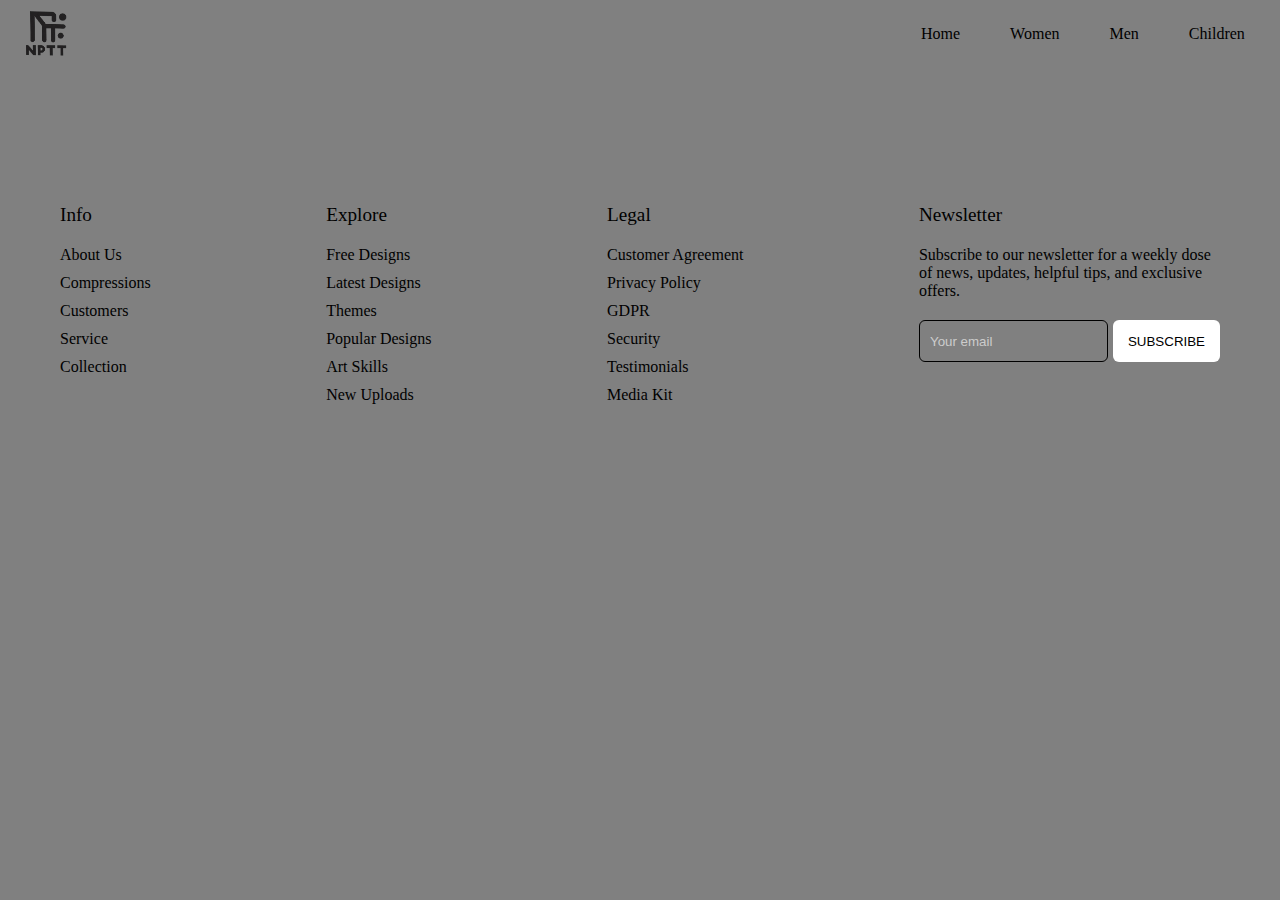
<file: About.html>
<!DOCTYPE html>
<html lang="en">
<head>
    <meta charset="UTF-8">
    <meta name="viewport" content="width=device-width, initial-scale=1.0">
    <link rel="stylesheet" href="About.css">
    <title>About</title>
</head>
<body>
  <header>
    <div class="img_HAC">
        <div><img src="logo.png" class="logo"></div>
        <div class="HAC">
            <a href="index.html" class="text">Home</a>
           
            <a href="Womenpage.html" class="text">Women</a>
            <a href="Menpage.html" class="text">Men</a>
            <a href="Children.html" class="text">Children</a>
            <a href="About.html" class="text">About Us</a>
        </div>
    </div>

</header>
    <section class="footer">
        <div class="footer-row">
          <div class="footer-col">
            <h4>Info</h4>
            <ul class="links">
              <li><a href="#">About Us</a></li>
              <li><a href="#">Compressions</a></li>
              <li><a href="#">Customers</a></li>
              <li><a href="#">Service</a></li>
              <li><a href="#">Collection</a></li>
            </ul>
          </div>
  
          <div class="footer-col">
            <h4>Explore</h4>
            <ul class="links">
              <li><a href="#">Free Designs</a></li>
              <li><a href="#">Latest Designs</a></li>
              <li><a href="#">Themes</a></li>
              <li><a href="#">Popular Designs</a></li>
              <li><a href="#">Art Skills</a></li>
              <li><a href="#">New Uploads</a></li>
            </ul>
          </div>
  
          <div class="footer-col">
            <h4>Legal</h4>
            <ul class="links">
              <li><a href="#">Customer Agreement</a></li>
              <li><a href="#">Privacy Policy</a></li>
              <li><a href="#">GDPR</a></li>
              <li><a href="#">Security</a></li>
              <li><a href="#">Testimonials</a></li>
              <li><a href="#">Media Kit</a></li>
            </ul>
          </div>
  
          <div class="footer-col">
            <h4>Newsletter</h4>
            <p>
              Subscribe to our newsletter for a weekly dose
              of news, updates, helpful tips, and
              exclusive offers.
            </p>
            <form action="#">
              <input type="text" placeholder="Your email" required>
              <button type="submit">SUBSCRIBE</button>
            </form>
            <div class="icons">
              <i class="fa-brands fa-facebook-f"></i>
              <i class="fa-brands fa-twitter"></i>
              <i class="fa-brands fa-linkedin"></i>
              <i class="fa-brands fa-github"></i>
            </div>
          </div>
        </div>
      </section>
</body>
</html>
</file>
<file: About.css>
* {
    padding: 0px;
    margin: 0px;
  }
  header {
    padding: 10px;
    margin: -10px;
    height: 59px;
    background-color: grey;
  }
  body {
    background-color: grey;
  }
  footer {
    background-color: #b9cfc8;
    padding: 10px;
    margin: -10px;
  }
  .logo {
    width: 70px;
    padding: 0px 10px 10px 10px;
  }
  
  .HAC {
    justify-content: right;
    display: flex;
    top: 0px;
    position: absolute;
    left: 70%;
  }
  .text {
    padding: 25px;
    text-decoration: none;
    color: black;
    height: auto;
    border: 0px;
    border-style: none;
    border-color: grey;
  }
  .text:hover {
    background-color: #bfdff8;
  }
@import url('https://fonts.googleapis.com/css2?family=Open+Sans:wght@300;400;500;600;700&display=swap');

.footer {
  position: relative;
  top: 50%;
  left: 50%;
  bottom: -250px  ;
  transform: translate(-50%, -50%);
  max-width: 100%;
  width: 100%;
  background: grey;
  border-radius: 6px;
}

.footer .footer-row {
  display: flex;
  flex-wrap: wrap;
  justify-content: space-between;
  gap: 3.5rem;
  padding: 60px;
}

.footer-row .footer-col h4 {
  color: black;
  font-size: 1.2rem;
  font-weight: 400;
}

.footer-col .links {
  margin-top: 20px;
}

.footer-col .links li {
  list-style: none;
  margin-bottom: 10px;
}

.footer-col .links li a {
  text-decoration: none;
  color: black;
}

.footer-col .links li a:hover {
  color: #fff;
}

.footer-col p {
  margin: 20px 0;
  color: black;
  max-width: 300px;
}

.footer-col form {
  display: flex;
  gap: 5px;
}

.footer-col input {
  height: 40px;
  border-radius: 6px;
  background: none;
  width: 100%;
  outline: none;
  border: 1px solid black ;
  caret-color: #fff;
  color: #fff;
  padding-left: 10px;
}

.footer-col input::placeholder {
  color: #ccc;
}

 .footer-col form button {
  background: #fff;
  outline: none;
  border: none;
  padding: 10px 15px;
  border-radius: 6px;
  cursor: pointer;
  font-weight: 500;
  transition: 0.2s ease;
}

.footer-col form button:hover {
  background: #cecccc;
}

.footer-col .icons {
  display: flex;
  margin-top: 30px;
  gap: 30px;
  cursor: pointer;
}

.footer-col .icons i {
  color: #afb6c7;
}

.footer-col .icons i:hover  {
  color: #fff;
}

@media (max-width: 768px) {
  .footer {
    position: relative;
    bottom: 0;
    left: 0;
    transform: none;
    width: 100%;
    border-radius: 0;
  }

  .footer .footer-row {
    padding: 20px;
    gap: 1rem;
  }

  .footer-col form {
    display: block;
  }

  .footer-col form :where(input, button) {
    width: 100%;
  }

  .footer-col form button {
    margin: 10px 0 0 0;
  }
}
</file>
